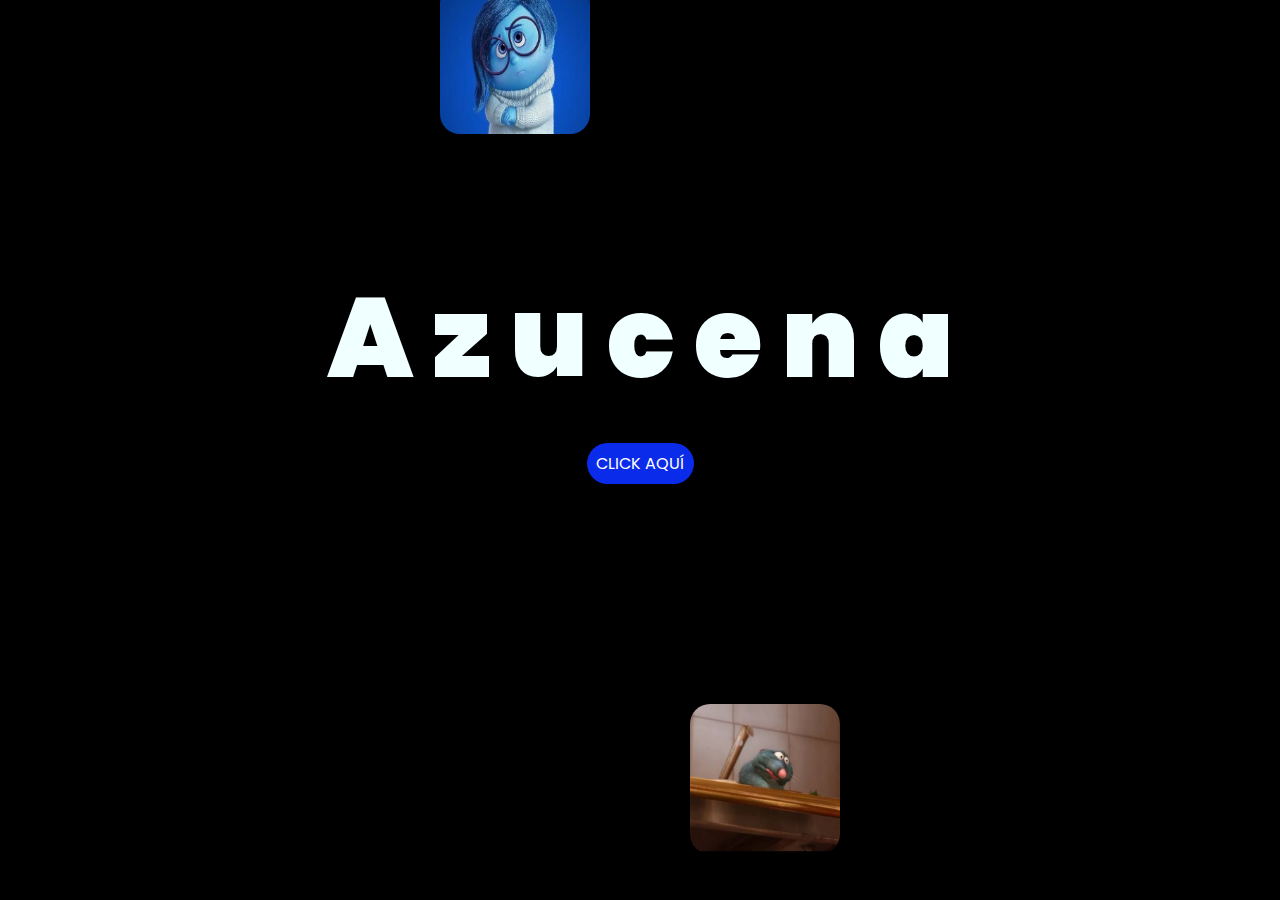
<file: index.html>
<!DOCTYPE html>
<html lang="es">
  <head>
    <meta charset="UTF-8" />
    <meta http-equiv="X-UA-Compatible" content="IE=edge" />
    <meta name="viewport" content="width=device-width, initial-scale=1.0" />
    <link rel="stylesheet" href="css/style.css" />
    <link rel="icon" href="img/flowers.png" type="image/x-icon" />
    <title>Flowers</title>
  </head>

  <body>
    <div class="images">
      <img src="./img/raton.jpg" class="img left" alt="Left Image" />
      <img src="./img/tristeza.png" class="img right" alt="Right Image" />
    </div>

    <div class="greetings">
      <span>A</span>
      <span>z</span>
      <span>u</span>
      <span>c</span>
      <span>e</span>
      <span>n</span>
      <span>a</span>
    </div>
    <div class="description">
      <span></span>
    </div>
    <div class="button">
      <button class="botones">
        <a href="flower.html" style="color: #fff">CLICK AQUÍ</a>
      </button>
    </div>
  </body>
</html>
</file>
<file: css/style.css>
@import url('https://fonts.googleapis.com/css2?family=Poppins:ital,wght@0,500;1,900&display=swap');

* {
    font-family: 'Poppins', cursive;
    box-sizing: border-box; 
}

body {
    color: azure;
    width: 100%;
    height: 82vh;
    display: flex;
    flex-direction: column;
    align-items: center;
    justify-content: center;
    background-color: black;
    margin: 0; 
}

.images {
    position: relative;
}

.img {
    border-radius: 20px;
    position: absolute;
    width: 150px;
    height: 150px;
}

.left {
    top: 450px;
    left: 50px;
}

.right {
    bottom: 120px;
    right: 50px;
}

.botones {
    padding: 9px;
    border-radius: 80px;
    background-color: transparent;
    border: none;
}

.botones a {
    background-color: #0a2be9;
    padding: 9px;
    border-radius: 80px;
    text-decoration: none; 
    color: #fff; 
}

.botones a:focus {
    background-color: rgb(50, 194, 194);
}

.greetings {
    font-size: 7rem;
    font-weight: 900;
}

.greetings > span {
    animation: glow 2.5s ease-in-out infinite;
}

@keyframes glow {
    0%, 100% {
        color: #fff;
        text-shadow: 0 0 12px #39c6d6, 0 0 50px #39c6d6, 0 0 100px #39c6d6;
    }
    10%, 90% {
        color: #111;
        text-shadow: none;
    }
}

.greetings > span:nth-child(1) { animation-delay: .2s; }
.greetings > span:nth-child(2) { animation-delay: .4s; }
.greetings > span:nth-child(3) { animation-delay: .6s; }
.greetings > span:nth-child(4) { animation-delay: .8s; }
.greetings > span:nth-child(5) { animation-delay: 1s; }
.greetings > span:nth-child(6) { animation-delay: 1.2s; }
.greetings > span:nth-child(7) { animation-delay: 1.4s; }

.description {
    font-size: 1.5rem;
    margin-bottom: 20px;
    text-align: center; 
}

.button a {
    text-decoration: none;
    font-size: 1rem;
    color: #111;
}

@media screen and (max-width: 574px) {
    .greetings {
        font-size: 4rem;
        font-weight: 800;
        text-align: center;
    }
    
    .description {
        font-size: 2rem;
    }
    
    .button a {
        font-size: 1rem;
    }
}
</file>
